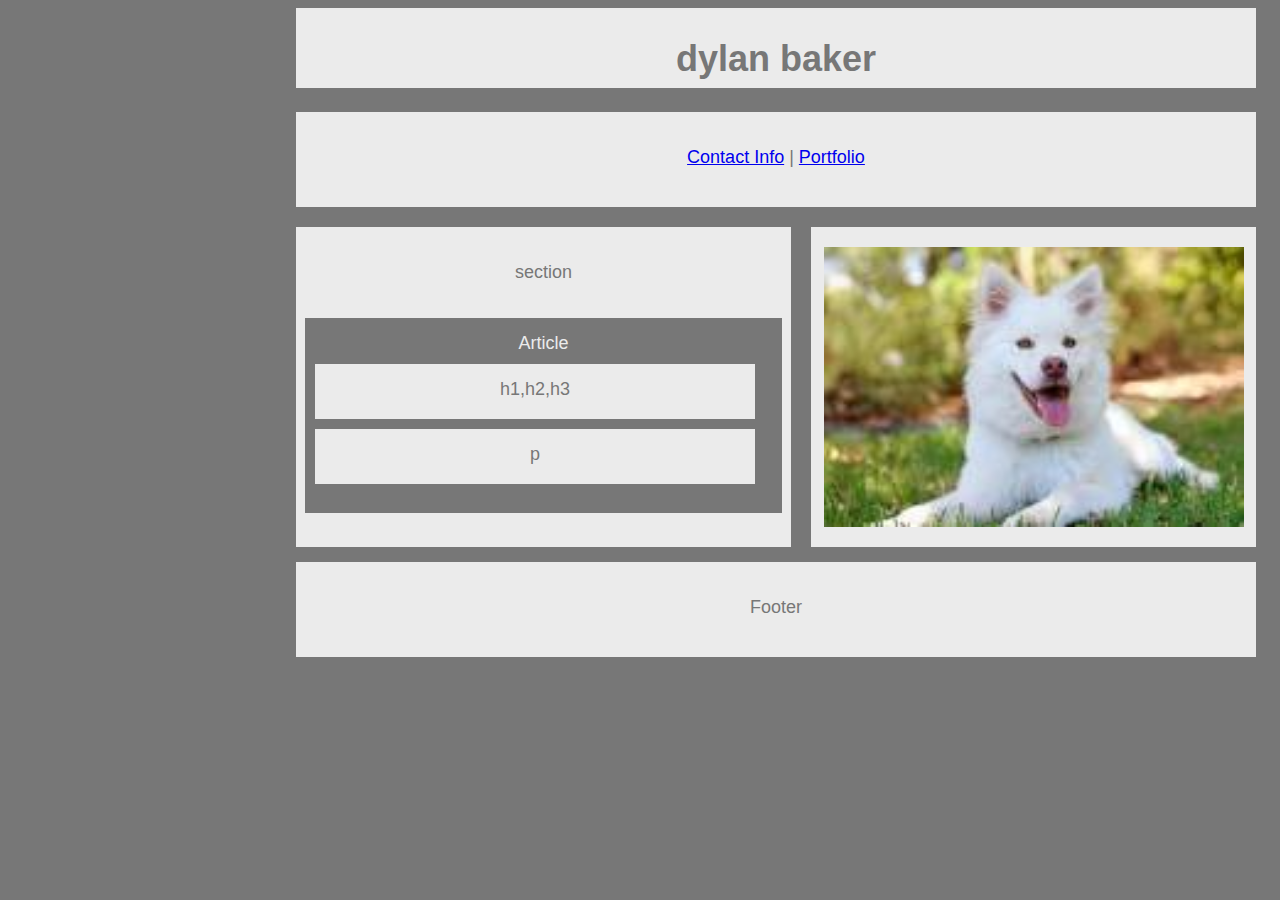
<file: index.html>
<!DOCTYPE html>
<html lang="en-us">

<head>
    <link rel="stylesheet" type="text/css" href="css/style.css">

    <title>Home Work Page</title>
</head>

<body>

    <h1 class="head">dylan baker</h1>
    <nav>
        <a href="contact.html">Contact Info</a>
        |
        <a href="portfolio.html">Portfolio</a>
    </nav>
    <aside> <img class="picture" alt="Test picture" src="Images/dog pic 1.jpg"></aside>

    <section>
        <label>section</label>
        <article>
            <label>Article</label>
            <p class="psize">h1,h2,h3</p>
            <p class="psize">p</p>
        </article>
    </section>
    <div>
        <footer class="footer">Footer</footer>

    </div>



</body>









</html>
</file>
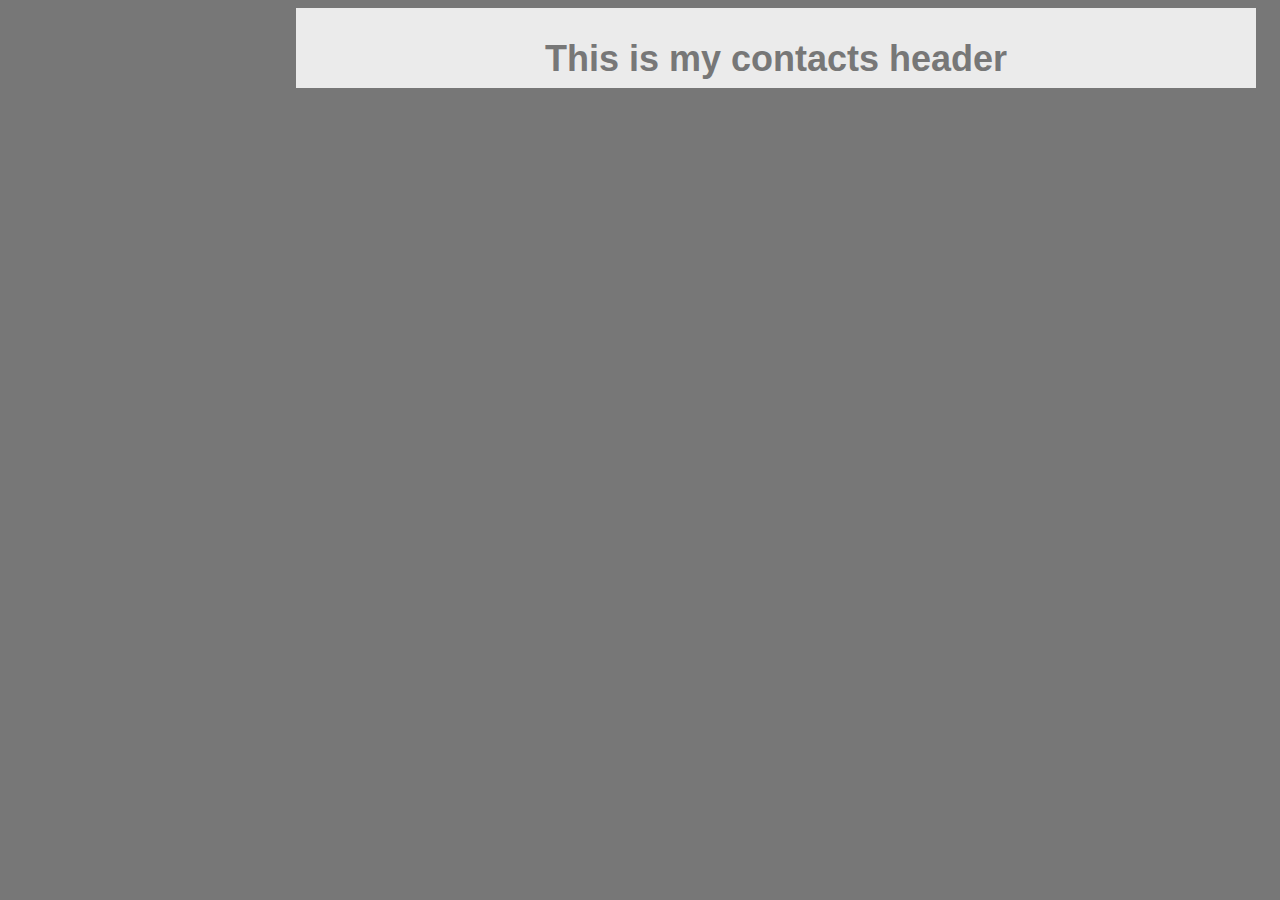
<file: contact.html>
<!DOCTYPE html>
<html>
<head>
<title>Contacts Page</title>
<link rel="stylesheet" type="text/css" href="css/style.css">
</head>

<body>
    <h1 class="head">This is my contacts header</h1>
    <p>This is some paragraph text</p>
</body>






</html>
</file>
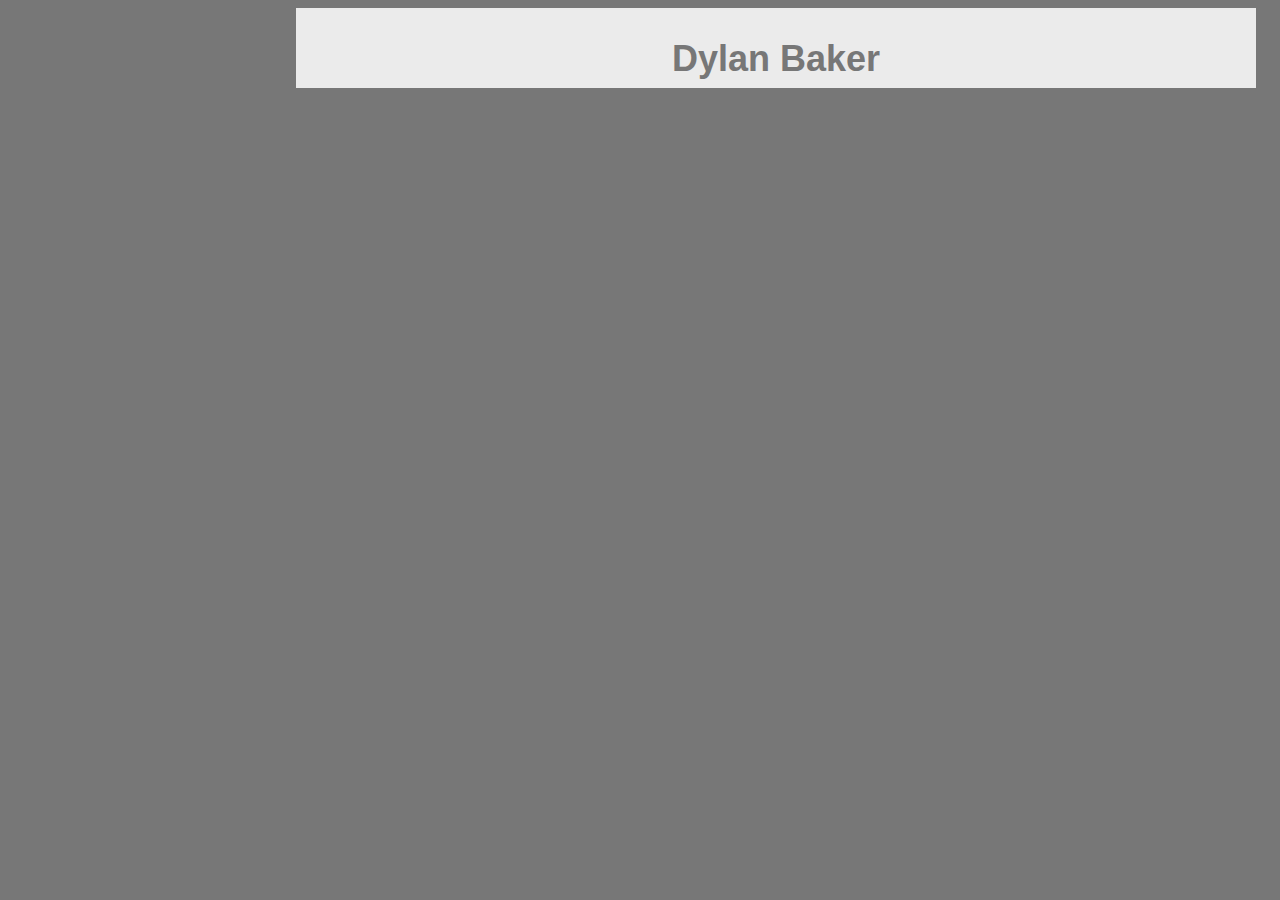
<file: portfolio.html>
<!DOCTYPE html>
<html lang="en-us">
<head>
<title>Poftfolio page</title>
<link rel="stylesheet" type="text/css" href="css/style.css">

</head>
<body>
   <h1 class="head">Dylan Baker</h1>
</body>




</html>
</file>
<file: css/style.css>
body {
    font-family: Arial, Helvetica, sans-serif;
    color: #777777;
    background: #777777;
    width: 960px;
    font-size: 18px;
    text-align: center;
    position: relative;
    transform: translate(30%);
}


article {
    color: #ebebeb;
    background: #777777;
    height: 180px;
    margin: 9px;
    margin-top: 35px;
    padding-top: 15px;
}

.head {
    color: #777777;
    background: #ebebeb;
    height: 20px;
    margin-top: 5px;
    padding: 30px;
}


 nav {
    height: 25px;
    margin-top: 10px;
    padding: 35px;
    background: #ebebeb;
}


.footer {
    margin-top: 15px;
    height: 25px;
    padding: 35px;
    background: #ebebeb;   
}

section {
    height: 285px;
    margin-top: 20px;
    padding-top: 35px;
    background: #ebebeb;
    width: 495px;  
}

aside {
    float: right; 
    height: 285px;
    width: 445px;
    margin-top: 20px;
    padding-top: 35px;
    background: #ebebeb;
}

.picture {
    height: 280px;
    transform: translateY(-15px);

}

.psize {
    width: 410px;
    height: 25px;
    padding: 15px;
    margin: 10px;
    position: relative;
    color: #777777;
    background: #ebebeb;
    
}
</file>
